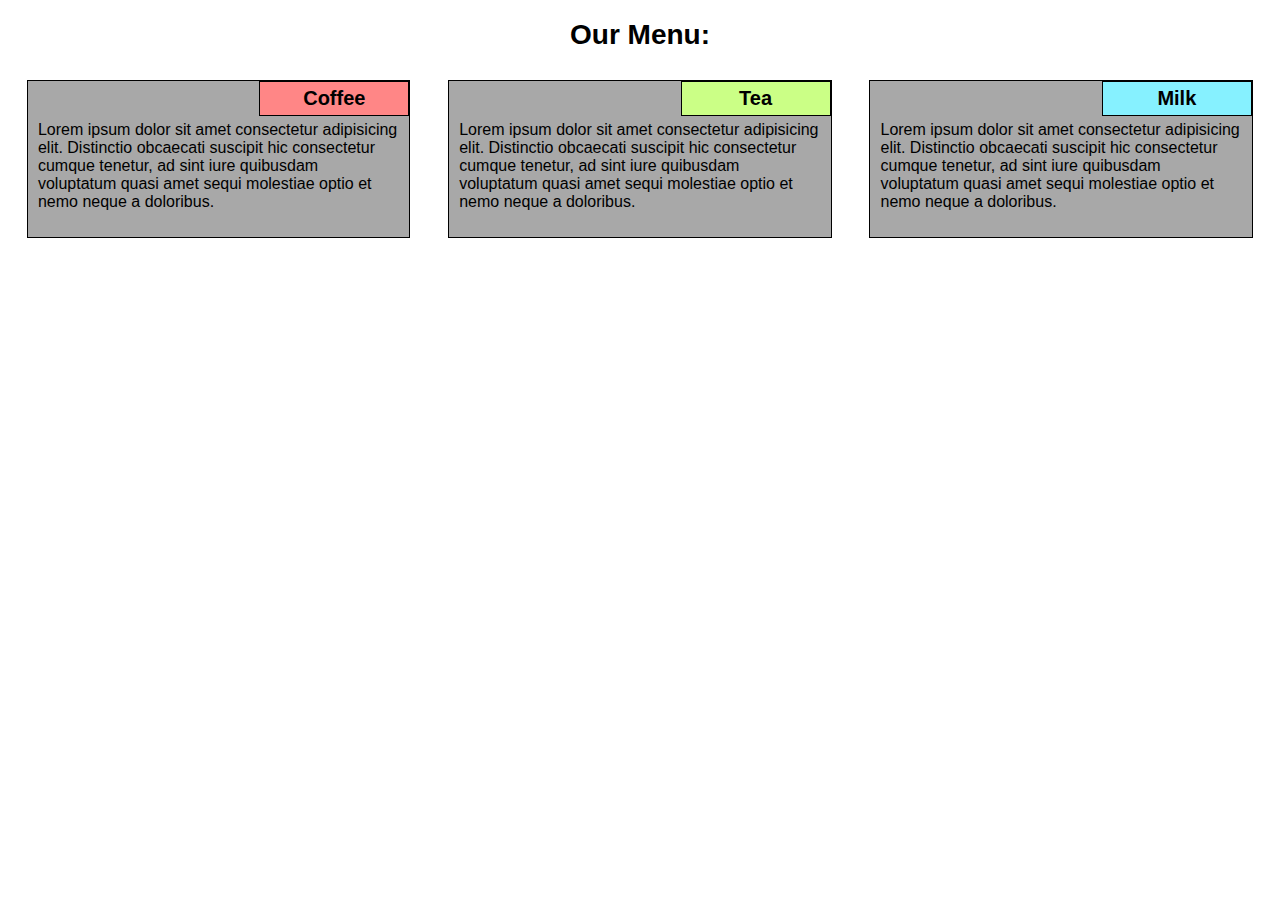
<file: module2_solution/index.html>
<!DOCTYPE html>
<html>
<head>
    <meta charset="UTF-8">
    <meta name="viewport" content="width=device-width, initial-scale=1">
    <link rel="stylesheet" href="css/ss.css">
    <title>Cafe Menu</title>
</head>
<body>
    <h1>
        Our Menu:
    </h1>
    <div>
        <section class="sm-12 md-6 lg-4">
            <h3 id="item1">Coffee</h3>
            <p>
                Lorem ipsum dolor sit amet consectetur adipisicing elit. Distinctio obcaecati suscipit hic consectetur cumque tenetur, ad sint iure quibusdam voluptatum quasi amet sequi molestiae optio et nemo neque a doloribus.
            </p>
        </section>
        <section class="sm-12 md-6 lg-4">
            <h3 id="item2">Tea</h3>
            <p>
                Lorem ipsum dolor sit amet consectetur adipisicing elit. Distinctio obcaecati suscipit hic consectetur cumque tenetur, ad sint iure quibusdam voluptatum quasi amet sequi molestiae optio et nemo neque a doloribus.
            </p>
        </section>
        <section class="sm-12 md-12 lg-4">
            <h3 id="item3">Milk</h3>
            <p>
                Lorem ipsum dolor sit amet consectetur adipisicing elit. Distinctio obcaecati suscipit hic consectetur cumque tenetur, ad sint iure quibusdam voluptatum quasi amet sequi molestiae optio et nemo neque a doloribus.
            </p>
        </section>
    </div>
</body>
</html>
</file>
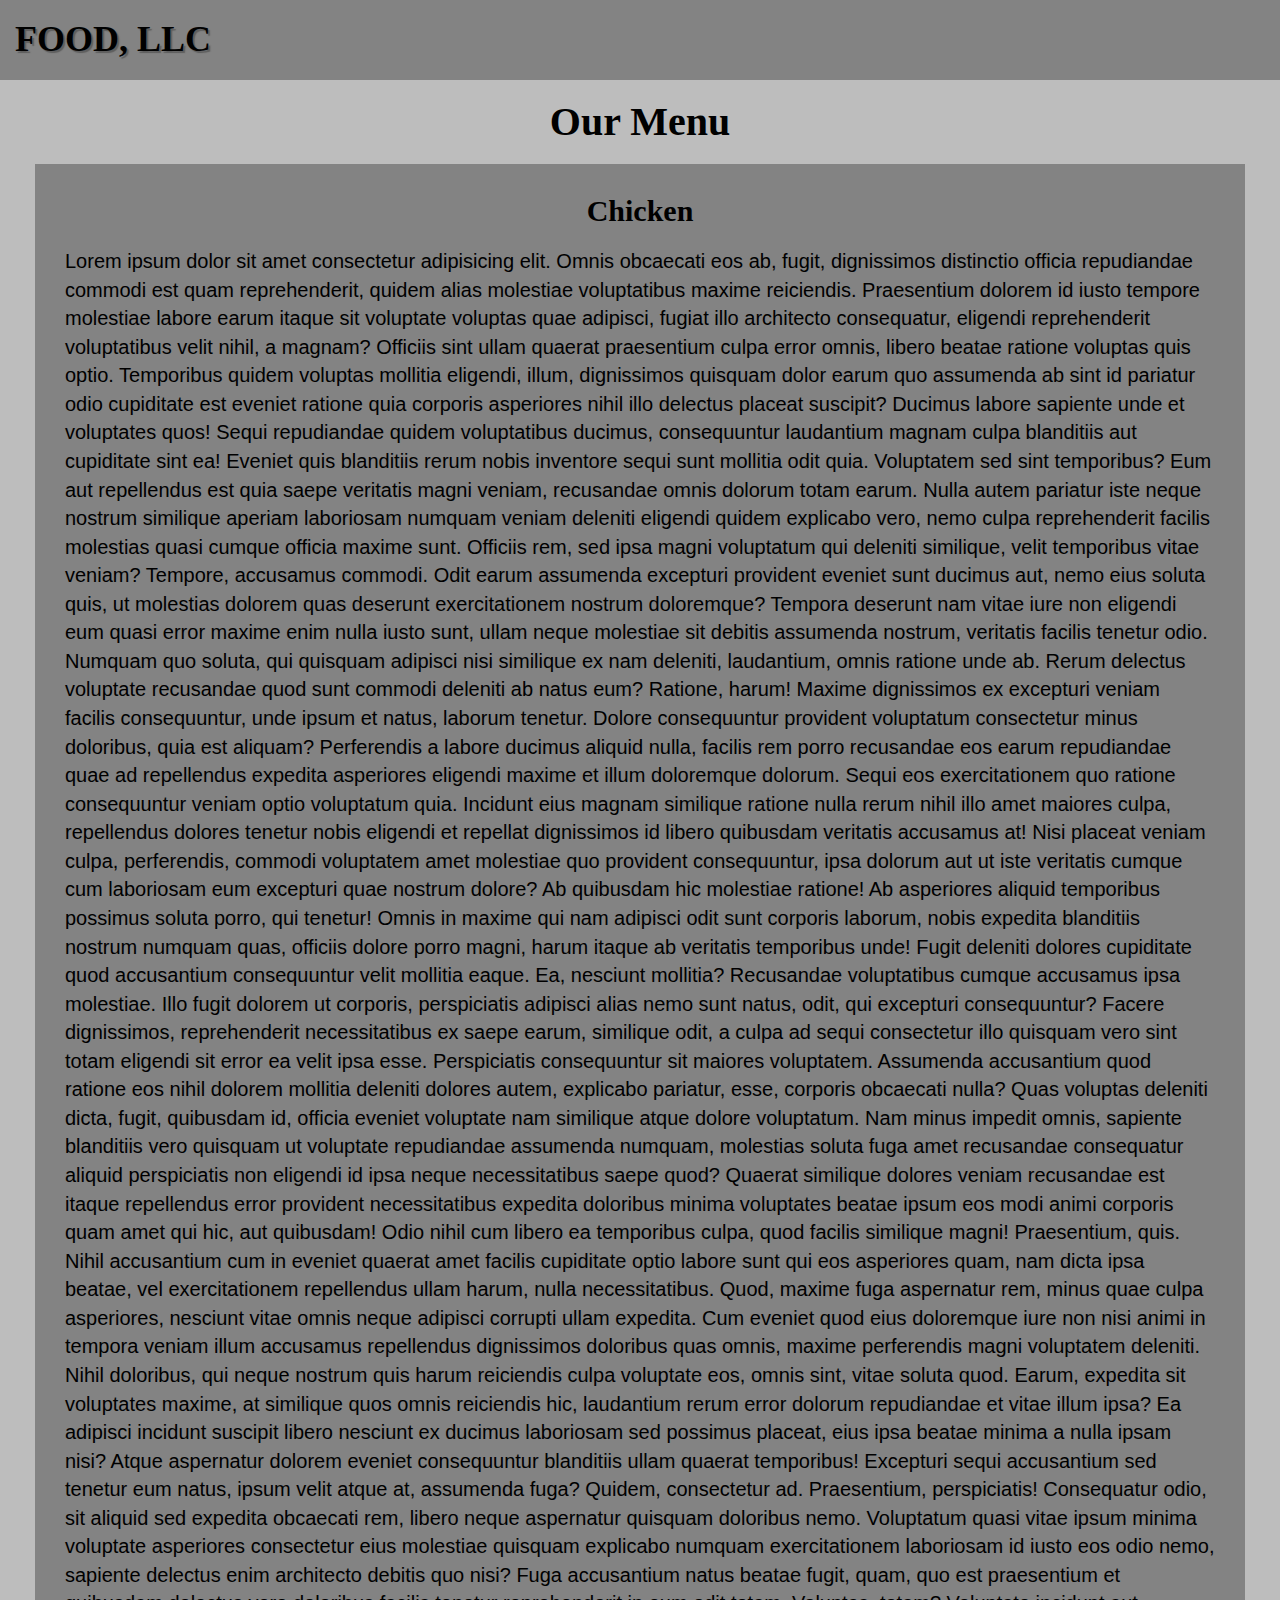
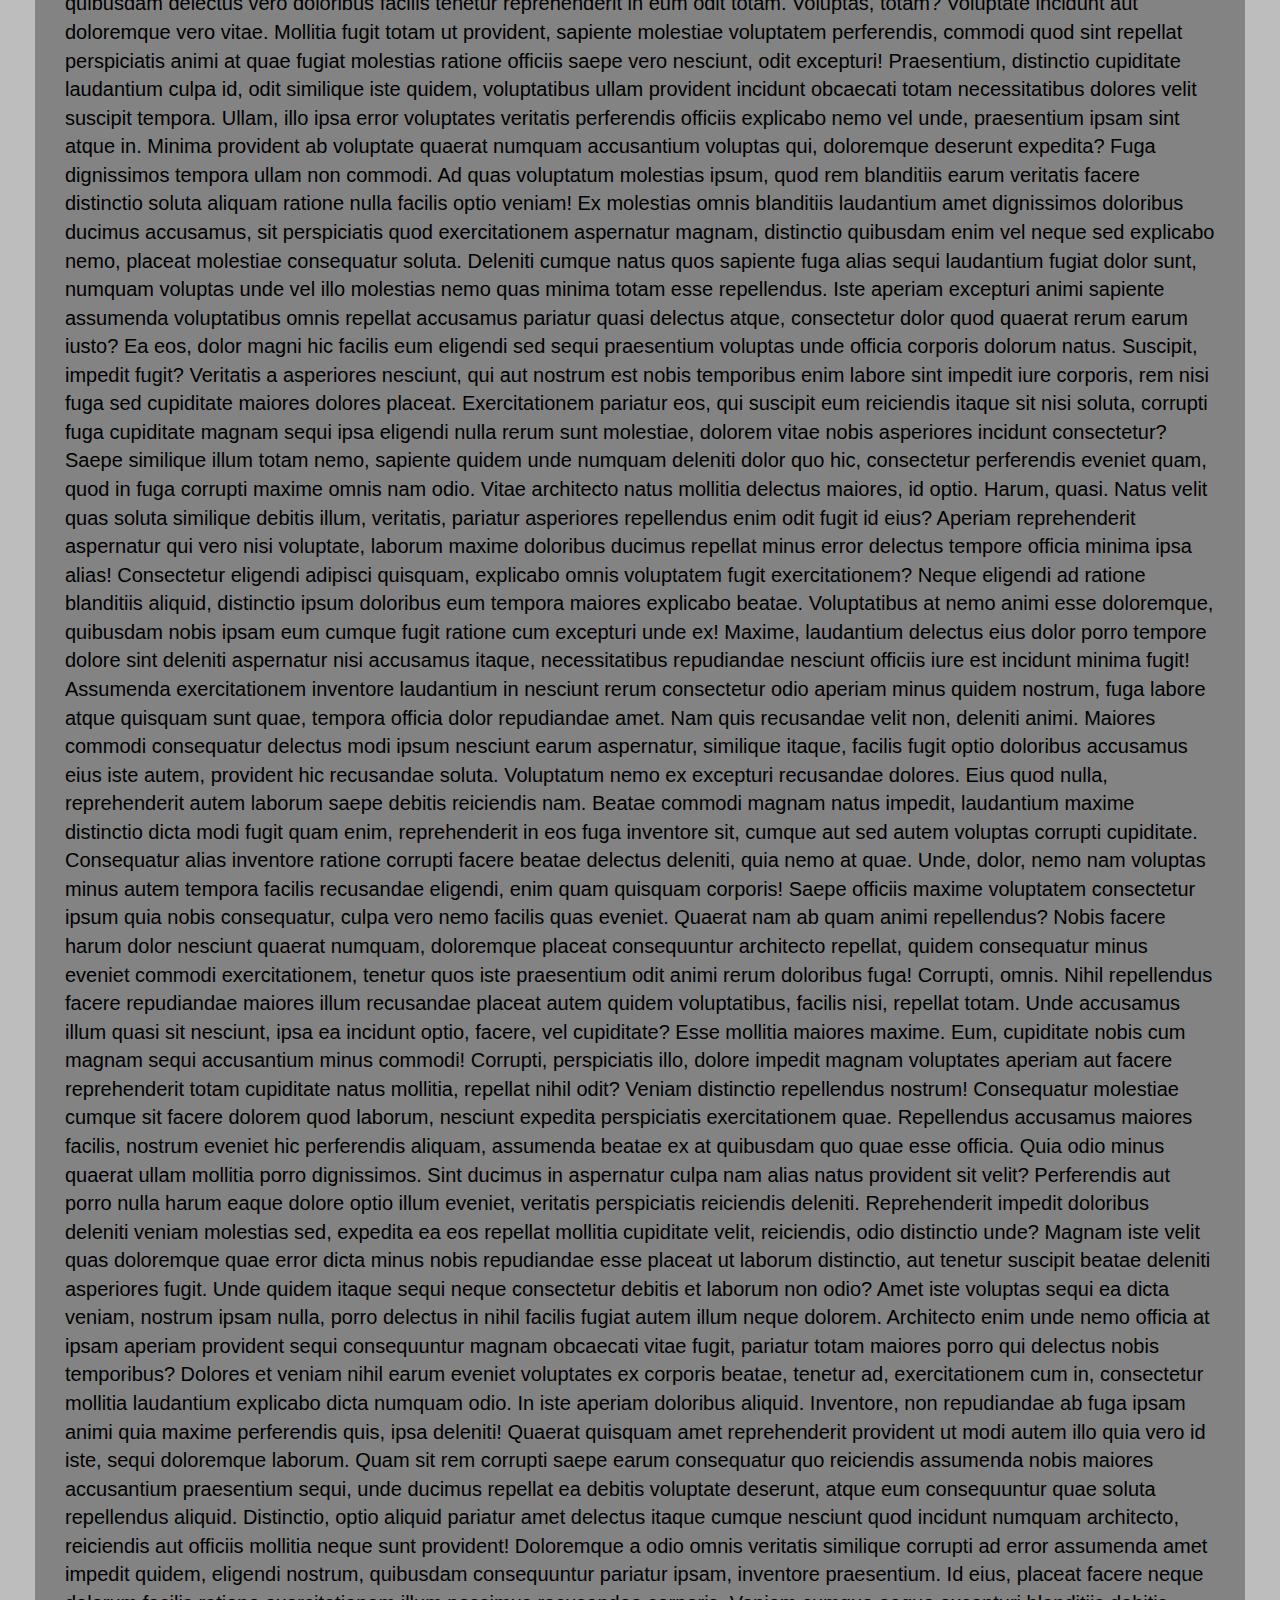
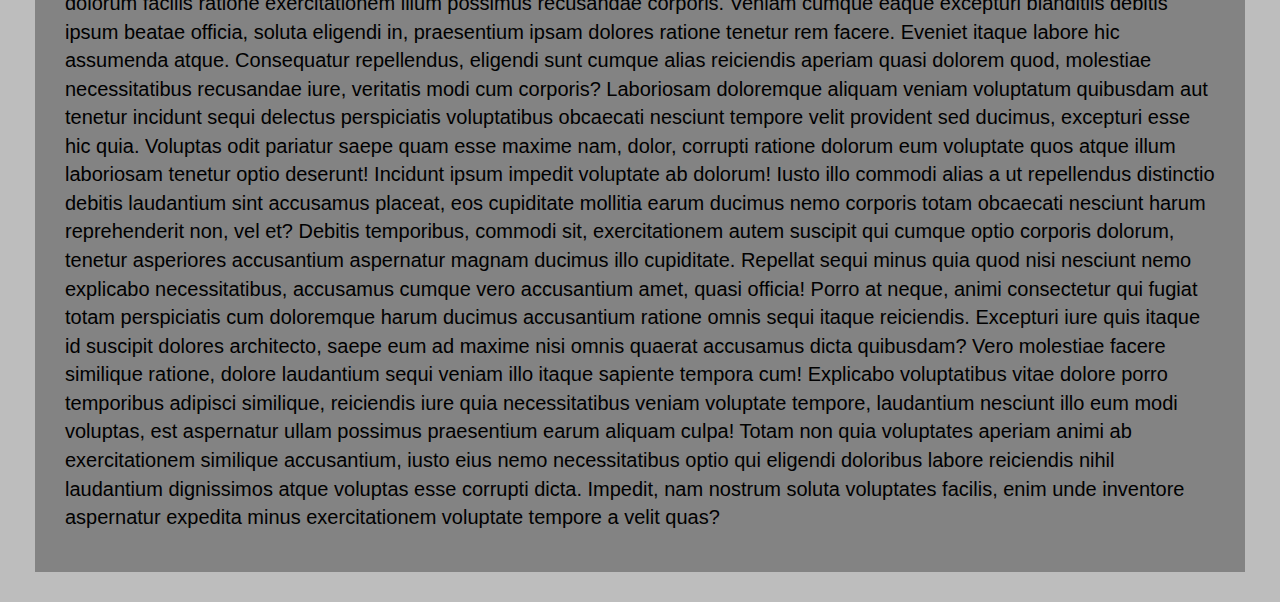
<file: module3_solution/index.html>
<!doctype html>
<html lang="en">
  <head>
    <meta charset="utf-8">
    <meta name="viewport" content="width=device-width, initial-scale=1">
    <title>Module 3 Solution</title>
    <link rel="stylesheet" href="css/bootstrap.min.css">
    <link rel="stylesheet" href="css/styles.css">
  </head>
<body>
  <header>
    <nav id="header-nav" class="autohide navbar navbar-default navbar-fixed-top">
      <div class="container-fluid">
        <div class="navbar-header">

          <div class="navbar-brand">
            <a href="index.html"><h1>Food, LLC</h1></a>
          </div>

          <button type="button" class="navbar-toggle collapsed" data-toggle="collapse" data-target="#collapsable-nav" aria-expanded="false">
            <span class="sr-only">Toggle navigation</span>
            <span class="icon-bar"></span>
            <span class="icon-bar"></span>
            <span class="icon-bar"></span>
          </button>
        </div>
        
        <div id="collapsable-nav" class="collapse navbar-collapse">
           <ul id="nav-list" class="nav navbar-nav navbar-right">
            <li>
              <p class="visible-xs text-center">Chicken</p>
            </li>
            <li>
              <p class="visible-xs text-center">Beef</p>
            </li>
            <li>
              <p class="visible-xs text-center">Sushi</p>
            </li>
          </ul>
        </div>

      </div>
    </nav>
  </header>

  <div id="main-content" class="container-fluid">

    <h1 class="text-center">Our Menu</h1>

    <div class="row">
      <div id="tile" class="col-xs-12">

        <h3 class="text-center">
          Chicken
        </h3>

        <p>Lorem ipsum dolor sit amet consectetur adipisicing elit. Omnis obcaecati eos ab, fugit, dignissimos distinctio officia repudiandae commodi est quam reprehenderit, quidem alias molestiae voluptatibus maxime reiciendis. Praesentium dolorem id iusto tempore molestiae labore earum itaque sit voluptate voluptas quae adipisci, fugiat illo architecto consequatur, eligendi reprehenderit voluptatibus velit nihil, a magnam? Officiis sint ullam quaerat praesentium culpa error omnis, libero beatae ratione voluptas quis optio. Temporibus quidem voluptas mollitia eligendi, illum, dignissimos quisquam dolor earum quo assumenda ab sint id pariatur odio cupiditate est eveniet ratione quia corporis asperiores nihil illo delectus placeat suscipit? Ducimus labore sapiente unde et voluptates quos! Sequi repudiandae quidem voluptatibus ducimus, consequuntur laudantium magnam culpa blanditiis aut cupiditate sint ea! Eveniet quis blanditiis rerum nobis inventore sequi sunt mollitia odit quia. Voluptatem sed sint temporibus? Eum aut repellendus est quia saepe veritatis magni veniam, recusandae omnis dolorum totam earum. Nulla autem pariatur iste neque nostrum similique aperiam laboriosam numquam veniam deleniti eligendi quidem explicabo vero, nemo culpa reprehenderit facilis molestias quasi cumque officia maxime sunt. Officiis rem, sed ipsa magni voluptatum qui deleniti similique, velit temporibus vitae veniam? Tempore, accusamus commodi. Odit earum assumenda excepturi provident eveniet sunt ducimus aut, nemo eius soluta quis, ut molestias dolorem quas deserunt exercitationem nostrum doloremque? Tempora deserunt nam vitae iure non eligendi eum quasi error maxime enim nulla iusto sunt, ullam neque molestiae sit debitis assumenda nostrum, veritatis facilis tenetur odio. Numquam quo soluta, qui quisquam adipisci nisi similique ex nam deleniti, laudantium, omnis ratione unde ab. Rerum delectus voluptate recusandae quod sunt commodi deleniti ab natus eum? Ratione, harum! Maxime dignissimos ex excepturi veniam facilis consequuntur, unde ipsum et natus, laborum tenetur. Dolore consequuntur provident voluptatum consectetur minus doloribus, quia est aliquam? Perferendis a labore ducimus aliquid nulla, facilis rem porro recusandae eos earum repudiandae quae ad repellendus expedita asperiores eligendi maxime et illum doloremque dolorum. Sequi eos exercitationem quo ratione consequuntur veniam optio voluptatum quia. Incidunt eius magnam similique ratione nulla rerum nihil illo amet maiores culpa, repellendus dolores tenetur nobis eligendi et repellat dignissimos id libero quibusdam veritatis accusamus at! Nisi placeat veniam culpa, perferendis, commodi voluptatem amet molestiae quo provident consequuntur, ipsa dolorum aut ut iste veritatis cumque cum laboriosam eum excepturi quae nostrum dolore? Ab quibusdam hic molestiae ratione! Ab asperiores aliquid temporibus possimus soluta porro, qui tenetur! Omnis in maxime qui nam adipisci odit sunt corporis laborum, nobis expedita blanditiis nostrum numquam quas, officiis dolore porro magni, harum itaque ab veritatis temporibus unde! Fugit deleniti dolores cupiditate quod accusantium consequuntur velit mollitia eaque. Ea, nesciunt mollitia? Recusandae voluptatibus cumque accusamus ipsa molestiae. Illo fugit dolorem ut corporis, perspiciatis adipisci alias nemo sunt natus, odit, qui excepturi consequuntur? Facere dignissimos, reprehenderit necessitatibus ex saepe earum, similique odit, a culpa ad sequi consectetur illo quisquam vero sint totam eligendi sit error ea velit ipsa esse. Perspiciatis consequuntur sit maiores voluptatem. Assumenda accusantium quod ratione eos nihil dolorem mollitia deleniti dolores autem, explicabo pariatur, esse, corporis obcaecati nulla? Quas voluptas deleniti dicta, fugit, quibusdam id, officia eveniet voluptate nam similique atque dolore voluptatum. Nam minus impedit omnis, sapiente blanditiis vero quisquam ut voluptate repudiandae assumenda numquam, molestias soluta fuga amet recusandae consequatur aliquid perspiciatis non eligendi id ipsa neque necessitatibus saepe quod? Quaerat similique dolores veniam recusandae est itaque repellendus error provident necessitatibus expedita doloribus minima voluptates beatae ipsum eos modi animi corporis quam amet qui hic, aut quibusdam! Odio nihil cum libero ea temporibus culpa, quod facilis similique magni! Praesentium, quis. Nihil accusantium cum in eveniet quaerat amet facilis cupiditate optio labore sunt qui eos asperiores quam, nam dicta ipsa beatae, vel exercitationem repellendus ullam harum, nulla necessitatibus. Quod, maxime fuga aspernatur rem, minus quae culpa asperiores, nesciunt vitae omnis neque adipisci corrupti ullam expedita. Cum eveniet quod eius doloremque iure non nisi animi in tempora veniam illum accusamus repellendus dignissimos doloribus quas omnis, maxime perferendis magni voluptatem deleniti. Nihil doloribus, qui neque nostrum quis harum reiciendis culpa voluptate eos, omnis sint, vitae soluta quod. Earum, expedita sit voluptates maxime, at similique quos omnis reiciendis hic, laudantium rerum error dolorum repudiandae et vitae illum ipsa? Ea adipisci incidunt suscipit libero nesciunt ex ducimus laboriosam sed possimus placeat, eius ipsa beatae minima a nulla ipsam nisi? Atque aspernatur dolorem eveniet consequuntur blanditiis ullam quaerat temporibus! Excepturi sequi accusantium sed tenetur eum natus, ipsum velit atque at, assumenda fuga? Quidem, consectetur ad. Praesentium, perspiciatis! Consequatur odio, sit aliquid sed expedita obcaecati rem, libero neque aspernatur quisquam doloribus nemo. Voluptatum quasi vitae ipsum minima voluptate asperiores consectetur eius molestiae quisquam explicabo numquam exercitationem laboriosam id iusto eos odio nemo, sapiente delectus enim architecto debitis quo nisi? Fuga accusantium natus beatae fugit, quam, quo est praesentium et quibusdam delectus vero doloribus facilis tenetur reprehenderit in eum odit totam. Voluptas, totam? Voluptate incidunt aut doloremque vero vitae. Mollitia fugit totam ut provident, sapiente molestiae voluptatem perferendis, commodi quod sint repellat perspiciatis animi at quae fugiat molestias ratione officiis saepe vero nesciunt, odit excepturi! Praesentium, distinctio cupiditate laudantium culpa id, odit similique iste quidem, voluptatibus ullam provident incidunt obcaecati totam necessitatibus dolores velit suscipit tempora. Ullam, illo ipsa error voluptates veritatis perferendis officiis explicabo nemo vel unde, praesentium ipsam sint atque in. Minima provident ab voluptate quaerat numquam accusantium voluptas qui, doloremque deserunt expedita? Fuga dignissimos tempora ullam non commodi. Ad quas voluptatum molestias ipsum, quod rem blanditiis earum veritatis facere distinctio soluta aliquam ratione nulla facilis optio veniam! Ex molestias omnis blanditiis laudantium amet dignissimos doloribus ducimus accusamus, sit perspiciatis quod exercitationem aspernatur magnam, distinctio quibusdam enim vel neque sed explicabo nemo, placeat molestiae consequatur soluta. Deleniti cumque natus quos sapiente fuga alias sequi laudantium fugiat dolor sunt, numquam voluptas unde vel illo molestias nemo quas minima totam esse repellendus. Iste aperiam excepturi animi sapiente assumenda voluptatibus omnis repellat accusamus pariatur quasi delectus atque, consectetur dolor quod quaerat rerum earum iusto? Ea eos, dolor magni hic facilis eum eligendi sed sequi praesentium voluptas unde officia corporis dolorum natus. Suscipit, impedit fugit? Veritatis a asperiores nesciunt, qui aut nostrum est nobis temporibus enim labore sint impedit iure corporis, rem nisi fuga sed cupiditate maiores dolores placeat. Exercitationem pariatur eos, qui suscipit eum reiciendis itaque sit nisi soluta, corrupti fuga cupiditate magnam sequi ipsa eligendi nulla rerum sunt molestiae, dolorem vitae nobis asperiores incidunt consectetur? Saepe similique illum totam nemo, sapiente quidem unde numquam deleniti dolor quo hic, consectetur perferendis eveniet quam, quod in fuga corrupti maxime omnis nam odio. Vitae architecto natus mollitia delectus maiores, id optio. Harum, quasi. Natus velit quas soluta similique debitis illum, veritatis, pariatur asperiores repellendus enim odit fugit id eius? Aperiam reprehenderit aspernatur qui vero nisi voluptate, laborum maxime doloribus ducimus repellat minus error delectus tempore officia minima ipsa alias! Consectetur eligendi adipisci quisquam, explicabo omnis voluptatem fugit exercitationem? Neque eligendi ad ratione blanditiis aliquid, distinctio ipsum doloribus eum tempora maiores explicabo beatae. Voluptatibus at nemo animi esse doloremque, quibusdam nobis ipsam eum cumque fugit ratione cum excepturi unde ex! Maxime, laudantium delectus eius dolor porro tempore dolore sint deleniti aspernatur nisi accusamus itaque, necessitatibus repudiandae nesciunt officiis iure est incidunt minima fugit! Assumenda exercitationem inventore laudantium in nesciunt rerum consectetur odio aperiam minus quidem nostrum, fuga labore atque quisquam sunt quae, tempora officia dolor repudiandae amet. Nam quis recusandae velit non, deleniti animi. Maiores commodi consequatur delectus modi ipsum nesciunt earum aspernatur, similique itaque, facilis fugit optio doloribus accusamus eius iste autem, provident hic recusandae soluta. Voluptatum nemo ex excepturi recusandae dolores. Eius quod nulla, reprehenderit autem laborum saepe debitis reiciendis nam. Beatae commodi magnam natus impedit, laudantium maxime distinctio dicta modi fugit quam enim, reprehenderit in eos fuga inventore sit, cumque aut sed autem voluptas corrupti cupiditate. Consequatur alias inventore ratione corrupti facere beatae delectus deleniti, quia nemo at quae. Unde, dolor, nemo nam voluptas minus autem tempora facilis recusandae eligendi, enim quam quisquam corporis! Saepe officiis maxime voluptatem consectetur ipsum quia nobis consequatur, culpa vero nemo facilis quas eveniet. Quaerat nam ab quam animi repellendus? Nobis facere harum dolor nesciunt quaerat numquam, doloremque placeat consequuntur architecto repellat, quidem consequatur minus eveniet commodi exercitationem, tenetur quos iste praesentium odit animi rerum doloribus fuga! Corrupti, omnis. Nihil repellendus facere repudiandae maiores illum recusandae placeat autem quidem voluptatibus, facilis nisi, repellat totam. Unde accusamus illum quasi sit nesciunt, ipsa ea incidunt optio, facere, vel cupiditate? Esse mollitia maiores maxime. Eum, cupiditate nobis cum magnam sequi accusantium minus commodi! Corrupti, perspiciatis illo, dolore impedit magnam voluptates aperiam aut facere reprehenderit totam cupiditate natus mollitia, repellat nihil odit? Veniam distinctio repellendus nostrum! Consequatur molestiae cumque sit facere dolorem quod laborum, nesciunt expedita perspiciatis exercitationem quae. Repellendus accusamus maiores facilis, nostrum eveniet hic perferendis aliquam, assumenda beatae ex at quibusdam quo quae esse officia. Quia odio minus quaerat ullam mollitia porro dignissimos. Sint ducimus in aspernatur culpa nam alias natus provident sit velit? Perferendis aut porro nulla harum eaque dolore optio illum eveniet, veritatis perspiciatis reiciendis deleniti. Reprehenderit impedit doloribus deleniti veniam molestias sed, expedita ea eos repellat mollitia cupiditate velit, reiciendis, odio distinctio unde? Magnam iste velit quas doloremque quae error dicta minus nobis repudiandae esse placeat ut laborum distinctio, aut tenetur suscipit beatae deleniti asperiores fugit. Unde quidem itaque sequi neque consectetur debitis et laborum non odio? Amet iste voluptas sequi ea dicta veniam, nostrum ipsam nulla, porro delectus in nihil facilis fugiat autem illum neque dolorem. Architecto enim unde nemo officia at ipsam aperiam provident sequi consequuntur magnam obcaecati vitae fugit, pariatur totam maiores porro qui delectus nobis temporibus? Dolores et veniam nihil earum eveniet voluptates ex corporis beatae, tenetur ad, exercitationem cum in, consectetur mollitia laudantium explicabo dicta numquam odio. In iste aperiam doloribus aliquid. Inventore, non repudiandae ab fuga ipsam animi quia maxime perferendis quis, ipsa deleniti! Quaerat quisquam amet reprehenderit provident ut modi autem illo quia vero id iste, sequi doloremque laborum. Quam sit rem corrupti saepe earum consequatur quo reiciendis assumenda nobis maiores accusantium praesentium sequi, unde ducimus repellat ea debitis voluptate deserunt, atque eum consequuntur quae soluta repellendus aliquid. Distinctio, optio aliquid pariatur amet delectus itaque cumque nesciunt quod incidunt numquam architecto, reiciendis aut officiis mollitia neque sunt provident! Doloremque a odio omnis veritatis similique corrupti ad error assumenda amet impedit quidem, eligendi nostrum, quibusdam consequuntur pariatur ipsam, inventore praesentium. Id eius, placeat facere neque dolorum facilis ratione exercitationem illum possimus recusandae corporis. Veniam cumque eaque excepturi blanditiis debitis ipsum beatae officia, soluta eligendi in, praesentium ipsam dolores ratione tenetur rem facere. Eveniet itaque labore hic assumenda atque. Consequatur repellendus, eligendi sunt cumque alias reiciendis aperiam quasi dolorem quod, molestiae necessitatibus recusandae iure, veritatis modi cum corporis? Laboriosam doloremque aliquam veniam voluptatum quibusdam aut tenetur incidunt sequi delectus perspiciatis voluptatibus obcaecati nesciunt tempore velit provident sed ducimus, excepturi esse hic quia. Voluptas odit pariatur saepe quam esse maxime nam, dolor, corrupti ratione dolorum eum voluptate quos atque illum laboriosam tenetur optio deserunt! Incidunt ipsum impedit voluptate ab dolorum! Iusto illo commodi alias a ut repellendus distinctio debitis laudantium sint accusamus placeat, eos cupiditate mollitia earum ducimus nemo corporis totam obcaecati nesciunt harum reprehenderit non, vel et? Debitis temporibus, commodi sit, exercitationem autem suscipit qui cumque optio corporis dolorum, tenetur asperiores accusantium aspernatur magnam ducimus illo cupiditate. Repellat sequi minus quia quod nisi nesciunt nemo explicabo necessitatibus, accusamus cumque vero accusantium amet, quasi officia! Porro at neque, animi consectetur qui fugiat totam perspiciatis cum doloremque harum ducimus accusantium ratione omnis sequi itaque reiciendis. Excepturi iure quis itaque id suscipit dolores architecto, saepe eum ad maxime nisi omnis quaerat accusamus dicta quibusdam? Vero molestiae facere similique ratione, dolore laudantium sequi veniam illo itaque sapiente tempora cum! Explicabo voluptatibus vitae dolore porro temporibus adipisci similique, reiciendis iure quia necessitatibus veniam voluptate tempore, laudantium nesciunt illo eum modi voluptas, est aspernatur ullam possimus praesentium earum aliquam culpa! Totam non quia voluptates aperiam animi ab exercitationem similique accusantium, iusto eius nemo necessitatibus optio qui eligendi doloribus labore reiciendis nihil laudantium dignissimos atque voluptas esse corrupti dicta. Impedit, nam nostrum soluta voluptates facilis, enim unde inventore aspernatur expedita minus exercitationem voluptate tempore a velit quas?</p>
      </div>
    </div>

  </div>

  <script src="js/jquery-2.1.4.min.js"></script>
  <script src="js/bootstrap.min.js"></script>
  <script src="js/script.js"></script>
</body>
</html>
</file>
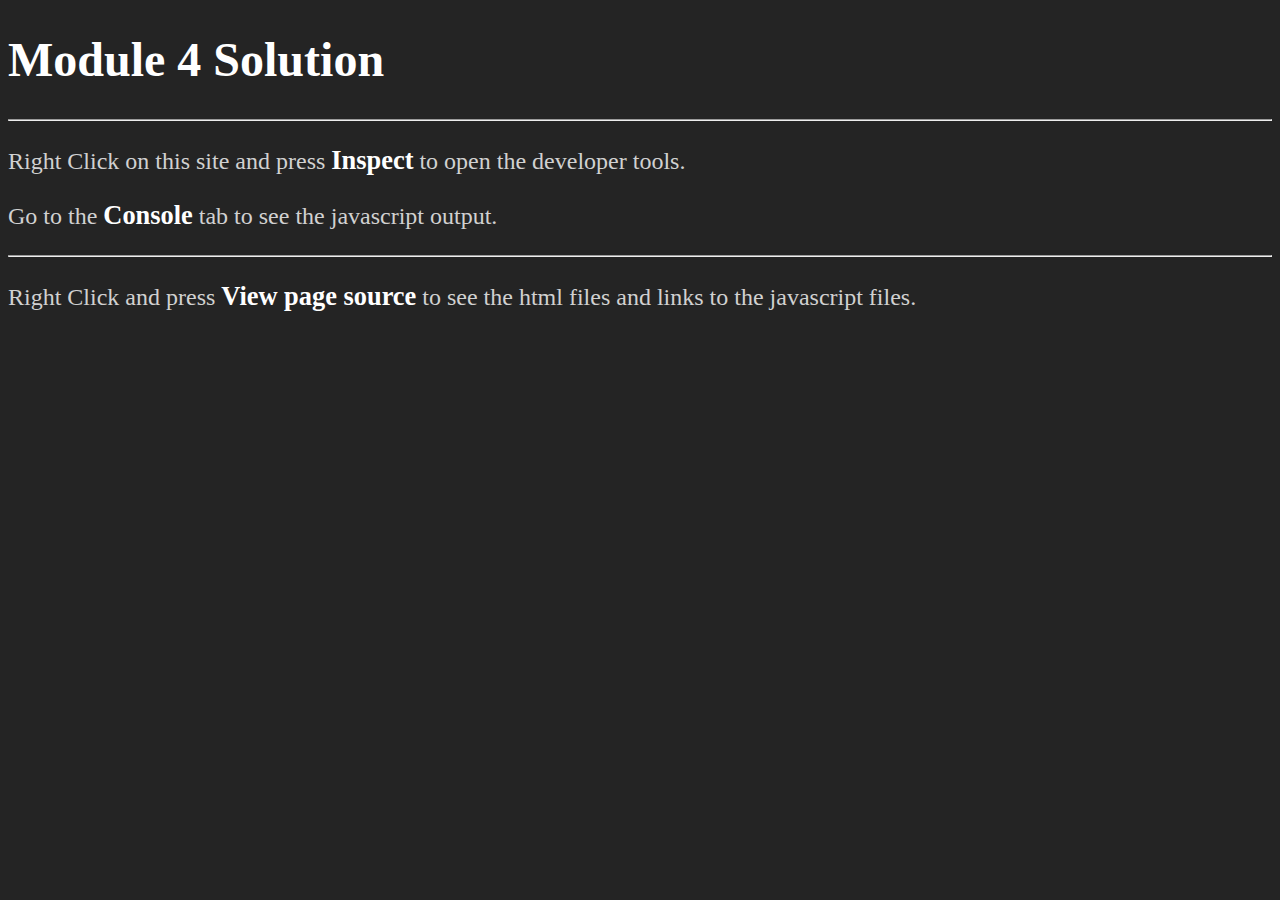
<file: module4_solution/index.html>
<!DOCTYPE html>
<html>
<head>
  <meta charset="utf-8">
  <title>Module 4 Solution</title>
  <style>
    body {
      color: rgb(209, 209, 209);
      font-size: 1.5em;
      background-color: rgb(36, 36, 36);
    }
    strong {
      color: white;
      font-size: 1.1em;
    }
    h1 {
      color: white;
    }
  </style>
  <script>
    var names = []; // DO NOT REMOVE
  </script>
  <script src="SpeakHello.js"></script>
  <script src="SpeakGoodBye.js"></script>
  <script src="script.js"></script>
</head>
<body>
  <h1>Module 4 Solution</h1>
  <hr>
  <p>Right Click on this site and press <strong>Inspect</strong> to open the developer tools.</p>
  <p>Go to the <strong>Console</strong> tab to see the javascript output.</p>
  <hr>
  <p>Right Click and press <strong>View page source</strong> to see the html files and links to the javascript files.</p>
</body>
</html>
</file>
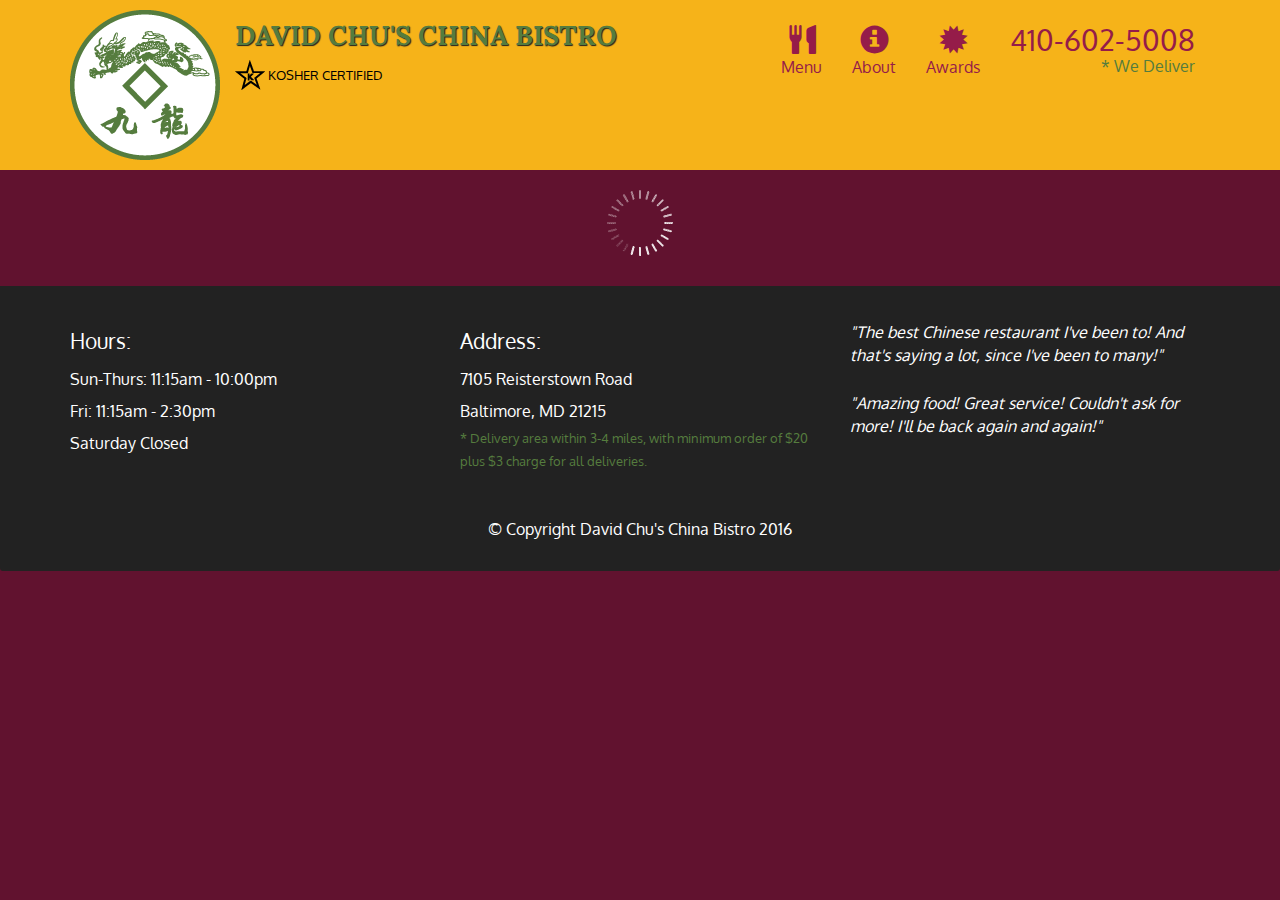
<file: module5_solution/index.html>
<!doctype html>
<html lang="en">
  <head>
    <meta charset="utf-8">
    <meta http-equiv="X-UA-Compatible" content="IE=edge">
    <meta name="viewport" content="width=device-width, initial-scale=1">
    <title>David Chu's China Bistro</title>
    <link rel="stylesheet" href="css/bootstrap.min.css">
    <link rel="stylesheet" href="css/styles.css">
    <link href='https://fonts.googleapis.com/css?family=Oxygen:400,300,700' rel='stylesheet' type='text/css'>
    <link href='https://fonts.googleapis.com/css?family=Lora' rel='stylesheet' type='text/css'>
  </head>
<body>
  <header>
    <nav id="header-nav" class="navbar navbar-default">
      <div class="container">
        <div class="navbar-header">
          <a href="index.html" class="pull-left visible-md visible-lg">
            <div id="logo-img" alt="Logo image"></div>
          </a>

          <div class="navbar-brand">
            <a href="index.html"><h1>David Chu's China Bistro</h1></a>
            <p>
              <img src="images/star-k-logo.png" alt="Kosher certification">
              <span>Kosher Certified</span>
            </p>
          </div>

          <button id="navbarToggle" type="button" class="navbar-toggle collapsed" data-toggle="collapse" data-target="#collapsable-nav" aria-expanded="false">
            <span class="sr-only">Toggle navigation</span>
            <span class="icon-bar"></span>
            <span class="icon-bar"></span>
            <span class="icon-bar"></span>
          </button>
        </div>
        
        <div id="collapsable-nav" class="collapse navbar-collapse">
           <ul id="nav-list" class="nav navbar-nav navbar-right">
            <li id="navHomeButton" class="visible-xs active">
              <a href="index.html">
                <span class="glyphicon glyphicon-home"></span> Home</a>
            </li>
            <li id="navMenuButton">
              <a href="#" onclick="$dc.loadMenuCategories();">
                <span class="glyphicon glyphicon-cutlery"></span><br class="hidden-xs"> Menu</a>
            </li>
            <li>
              <a href="#">
                <span class="glyphicon glyphicon-info-sign"></span><br class="hidden-xs"> About</a>
            </li>
            <li>
              <a href="#">
                <span class="glyphicon glyphicon-certificate"></span><br class="hidden-xs"> Awards</a>
            </li>
            <li id="phone" class="hidden-xs">
              <a href="tel:410-602-5008">
                <span>410-602-5008</span></a><div>* We Deliver</div>
            </li>
          </ul><!-- #nav-list -->
        </div><!-- .collapse .navbar-collapse -->
      </div><!-- .container -->
    </nav><!-- #header-nav -->
  </header>

  <div id="call-btn" class="visible-xs">
    <a class="btn" href="tel:410-602-5008">
    <span class="glyphicon glyphicon-earphone"></span>
    410-602-5008
    </a>
  </div>
  <div id="xs-deliver" class="text-center visible-xs">* We Deliver</div>

  <div id="main-content" class="container"></div>

  <footer class="panel-footer">
    <div class="container">
      <div class="row">
        <section id="hours" class="col-sm-4">
          <span>Hours:</span><br>
          Sun-Thurs: 11:15am - 10:00pm<br>
          Fri: 11:15am - 2:30pm<br>
          Saturday Closed
          <hr class="visible-xs">
        </section>
        <section id="address" class="col-sm-4">
          <span>Address:</span><br>
          7105 Reisterstown Road<br>
          Baltimore, MD 21215
          <p>* Delivery area within 3-4 miles, with minimum order of $20 plus $3 charge for all deliveries.</p>
          <hr class="visible-xs">
        </section>
        <section id="testimonials" class="col-sm-4">
          <p>"The best Chinese restaurant I've been to! And that's saying a lot, since I've been to many!"</p>
          <p>"Amazing food! Great service! Couldn't ask for more! I'll be back again and again!"</p>
        </section>
      </div>
      <div class="text-center">&copy; Copyright David Chu's China Bistro 2016</div>
    </div>
  </footer>

  <!-- jQuery (Bootstrap JS plugins depend on it) -->
  <script src="js/jquery-2.1.4.min.js"></script>
  <script src="js/bootstrap.min.js"></script>
  <script src="js/ajax-utils.js"></script>
  <script src="js/script.js"></script>
</body>
</html>
</file>
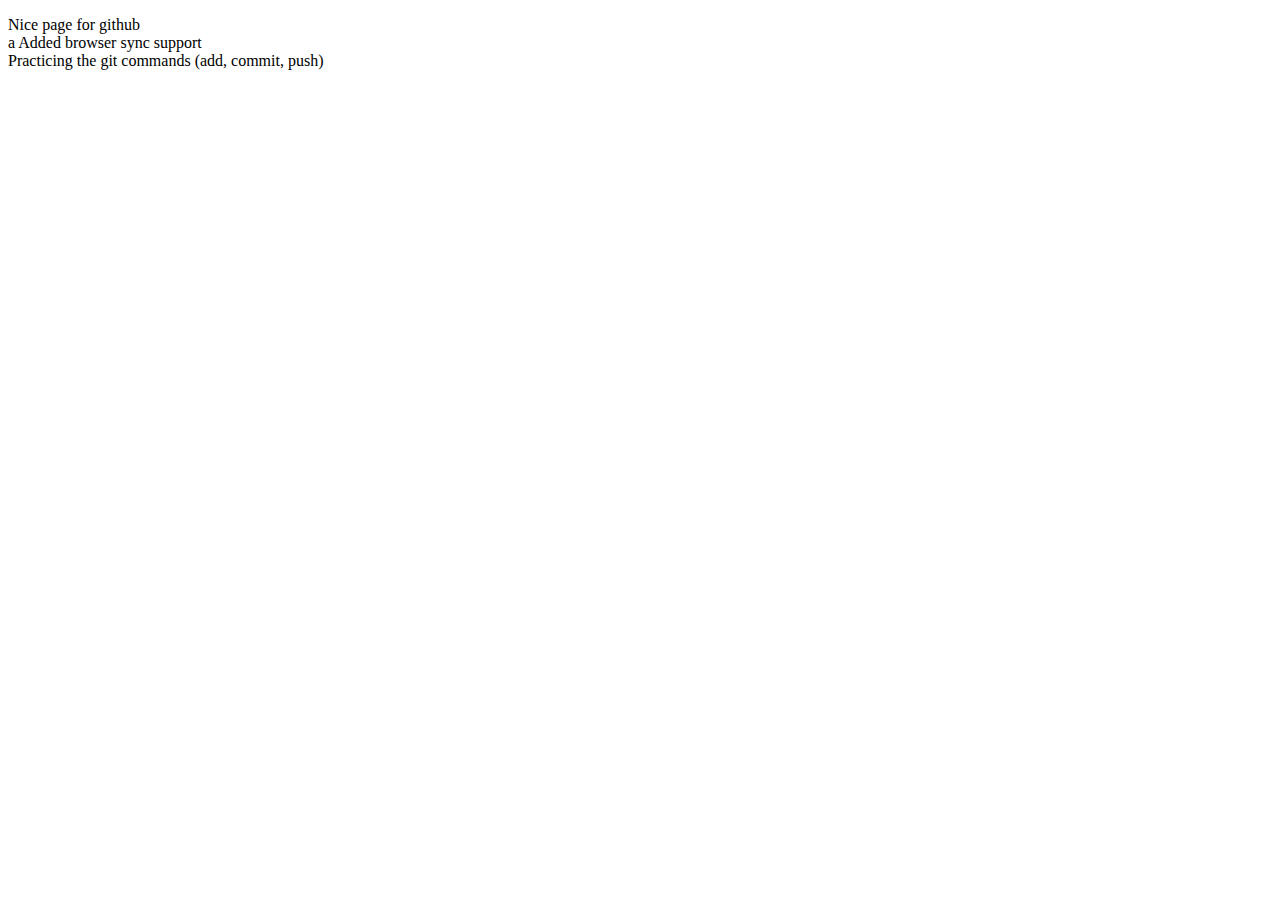
<file: site/index.html>
<!DOCTYPE html>
<html>
<head>
    <title>Coursera0</title>
</head>
<body>
    <p>Nice page for github<br>a
    Added browser sync support<br>
    Practicing the git commands (add, commit, push)</p>
</body>
</html>
</file>
<file: module2_solution/css/ss.css>
* {
    box-sizing: border-box;
    font-family: Arial, Helvetica, sans-serif;
}
h1 {
    text-align: center;
    font-size: 1.75em;
}
h3 {
    float: right;
    text-align: center;
    font-size: 1.25em;
    width: 150px;
    padding: 5px;
    margin: -10px;
    border-style: solid;
    border-color: black;
    border-width: 1px;
}
#item1 {
    background-color: rgb(255, 134, 134);
}
#item2 {
    background-color: rgb(203, 255, 134);
}
#item3 {
    background-color: rgb(134, 241, 255);
}
p {
    clear: both;
    margin-top: 30px;
}
section {
    float: left;
    margin-top: 10px;
    margin-bottom: 10px;
    padding: 10px;
    border-style: solid;
    border-color: black;
    border-width: 1px;
    background-color: rgb(168, 168, 168);
}

@media screen and (max-width: 767px) {
    section.sm-12 {
        width: 97%;
        margin-left: 1.5%;
        margin-right: 1.5%;
    }
}
@media screen and (min-width: 768px) and (max-width: 991px) {
    section.md-6 {
        width: 47%;
        margin-left: 1.5%;
        margin-right: 1.5%;
    }
    section.md-12 {
        width: 97%;
        margin-left: 1.5%;
        margin-right: 1.5%;
    }
}
@media screen and (min-width: 992px) {
    section.lg-4 {
        width: 30.33%;
        margin-left: 1.5%;
        margin-right: 1.5%;
    }
}
</file>
<file: module3_solution/css/styles.css>
body {
  font-size: 20px;
  color: #000000;
  background-color: #bdbdbd;
  font-family: Arial, Helvetica, sans-serif;
}
#header-nav {
  background-color: #838383;
  border-radius: 0;
  border: 0;
  height: 80px;
}
.navbar-brand {
  padding-top: 25px;
}
.navbar-brand h1 {
  font-family: 'Times New Roman', Times, serif;
  color: #000000;
  font-size: 2em;
  text-transform: uppercase;
  font-weight: bold;
  text-shadow: 2px 2px 1px #5e5e5e;
  margin-top: -5px;
  margin-bottom: 0;
}
.navbar-brand a:hover, .navbar-brand a:focus {
  text-decoration: none;
}
#nav-list {
  margin-top: 15px;
  background-color: #686868;
}
#nav-list p {
  color: #000000;
  text-align: center;
  padding: 5px;
  margin: 10px;
  background-color: #a3a3a3;
  font-size: 1.5em;;
}
#nav-list p:hover {
  background: #a2bbba;
  box-shadow: 0px 0px 2px 2px black;
}
.navbar-header button.navbar-toggle, .navbar-header .icon-bar {
  border: 1px solid #192e31;
  box-shadow: 0px 1px 1px black;
}
.navbar-header button.navbar-toggle {
  margin-top: 20px;
}
.scrolled-down{
  transform:translateY(-100%); transition: all 0.3s ease-in-out;
}
.scrolled-up{
  transform:translateY(0); transition: all 0.3s ease-in-out;
}
#main-content {
  padding: 0px 50px 30px;
}
#main-content h1 {
  color: #000000;
  font-family: 'Times New Roman', Times, serif;
  font-weight: bold;
  font-size: 2em;
  margin-bottom: 20px;
}
#main-content h3 {
  color: #000000;
  font-family: 'Times New Roman', Times, serif;
  font-weight: bold;
  font-size: 1.5em;
  margin-bottom: 20px;
  margin-top: 0px;
}
#tile {
  background-color: #838383;
  padding: 30px;
}



@media (min-width: 1200px) {
}

@media (min-width: 992px) and (max-width: 1199px) {
}

@media (min-width: 768px) and (max-width: 991px) {
}

@media (max-width: 767px) {
}
</file>
<file: module5_solution/css/styles.css>
body {
  font-size: 16px;
  color: #fff;
  background-color: #61122f;
  font-family: 'Oxygen', sans-serif;
}

/** HEADER **/
#header-nav {
  background-color: #f6b319;
  border-radius: 0;
  border: 0;
}

#logo-img {
  background: url('../images/restaurant-logo_large.png') no-repeat;
  width: 150px;
  height: 150px;
  margin: 10px 15px 10px 0;
}

.navbar-brand {
  padding-top: 25px;
}
.navbar-brand h1 { /* Restaurant name */
  font-family: 'Lora', serif;
  color: #557c3e;
  font-size: 1.5em;
  text-transform: uppercase;
  font-weight: bold;
  text-shadow: 1px 1px 1px #222;
  margin-top: 0;
  margin-bottom: 0;
  line-height: .75;
}
.navbar-brand a:hover, .navbar-brand a:focus {
  text-decoration: none;
}
.navbar-brand p { /* Kosher cert */
  color: #000;
  text-transform: uppercase;
  font-size: .7em;
  margin-top: 15px;
}
.navbar-brand p span { /* Star-K */
  vertical-align: middle;
}

#nav-list {
  margin-top: 10px;
}
#nav-list a {
  color: #951C49;
  text-align: center;
}
#nav-list a:hover {
  background: #E7E7E7;
}
#nav-list a span {
  font-size: 1.8em;
}

#phone {
  margin-top: 5px;
}
#phone a { /* Phone number */
  text-align: right;
  padding-bottom: 0;
}
#phone div { /* We Deliver */
  color: #557c3e;
  text-align: right;
  padding-right: 15px;
}

.navbar-header button.navbar-toggle, .navbar-header .icon-bar {
  border: 1px solid #61122f;
}
.navbar-header button.navbar-toggle {
  clear: both;
  margin-top: -30px;
}
/* END HEADER */

/* FOOTER */
.panel-footer {
  margin-top: 30px;
  padding-top: 35px;
  padding-bottom: 30px;
  background-color: #222;
  border-top: 0;
}
.panel-footer div.row {
  margin-bottom: 35px;
}
#hours, #address {
  line-height: 2;
}
#hours > span, #address > span {
  font-size: 1.3em;
}
#address p {
  color: #557c3e;
  font-size: .8em;
  line-height: 1.8;
}
#testimonials {
  font-style: italic;
}
#testimonials p:nth-child(2) {
  margin-top: 25px;
}
/* END FOOTER */



/* HOME PAGE */
.container .jumbotron {
  box-shadow: 0 0 50px #3F0C1F;
  border: 2px solid #3F0C1F;
}

#menu-tile, #specials-tile, #map-tile {
  height: 250px;
  width: 100%;
  margin-bottom: 15px;
  position: relative;
  border: 2px solid #3F0C1F;
  overflow: hidden;
}
#menu-tile:hover, #specials-tile:hover, #map-tile:hover {
  box-shadow: 0 1px 5px 1px #cccccc;
}
#menu-tile {
  background: url('../images/menu-tile.jpg') no-repeat;
  background-position: center;
}
#specials-tile {
  background: url('../images/specials-tile.jpg') no-repeat;
  background-position: center;
}
#menu-tile span, #specials-tile span, #map-tile span {
  position: absolute;
  bottom: 0;
  right: 0;
  width: 100%;
  text-align: center;
  font-size: 1.6em;
  text-transform: uppercase;
  background-color: #000;
  color: #fff;
  opacity: .8;
}
/* END HOME PAGE */

/* MENU CATEGORIES PAGE */
.category-tile { 
  position: relative;
  border: 2px solid #3F0C1F;
  overflow: hidden;
  width: 200px;
  height: 200px;
  margin: 0 auto 15px;
}
.category-tile span {
  position: absolute;
  bottom: 0;
  right: 0;
  width: 100%;
  text-align: center;
  font-size: 1.2em;
  text-transform: uppercase;
  background-color: #000;
  color: #fff;
  opacity: .8;
}
.category-tile:hover {
  box-shadow: 0 1px 5px 1px #cccccc;
}

#menu-categories-title + div {
  margin-bottom: 50px;
}
/* END MENU CATEGORIES PAGE */

/* SINGLE CATEGORY PAGE */
.menu-item-tile {
  margin-bottom: 25px;
}
.menu-item-tile hr {
  width: 80%;
}
.menu-item-tile .menu-item-price {
  font-size: 1.1em;
  text-align: right;
  margin-top: -15px;
  margin-right: -15px;
}
.menu-item-tile .menu-item-price span {
  font-size: .6em;
}
.menu-item-photo {
  position: relative;
  border: 2px solid #3F0C1F; 
  overflow: hidden;
  padding: 0;
  margin-right: -15px;
  margin-left: auto;
  margin-bottom: 20px;
  max-width: 250px;
}
.menu-item-photo div {
  position: absolute;
  bottom: 0;
  right: 0;
  width: 80px;
  background-color: #557c3e;
  text-align: center;
}
.menu-item-description {
  padding-right: 30px;
}
h3.menu-item-title {
  margin: 0 0 10px;
}
.menu-item-details {
  font-size: .9em;
  font-style: italic;
}
/* END SINGLE CATEGORY PAGE */


/********** Large devices only **********/
@media (min-width: 1200px) {
  .container .jumbotron {
    background: url('../images/jumbotron_1200.jpg') no-repeat;
    height: 675px;
  }
}

/********** Medium devices only **********/
@media (min-width: 992px) and (max-width: 1199px) {
  /* Header */
  #logo-img {
    background: url('../images/restaurant-logo_medium.png') no-repeat;
    width: 100px;
    height: 100px;
    margin: 5px 5px 5px 0;
  }
  /* End Header */

  /* Home Page */
  .container .jumbotron {
    background: url('../images/jumbotron_992.jpg') no-repeat;
    height: 558px;
  }
  /* End Home Page */
}

/********** Small devices only **********/
@media (min-width: 768px) and (max-width: 991px) {
  /* Home Page */
  .container .jumbotron {
    background: url('../images/jumbotron_768.jpg') no-repeat;
    height: 432px;
  }
  /* End Home Page */
}

/********** Extra small devices only **********/
@media (max-width: 767px) {
  /* Header */
  .navbar-brand {
    padding-top: 10px;
    height: 80px;
  }
  .navbar-brand h1 { /* Restaurant name */
    padding-top: 10px;
    font-size: 5vw; /* 1vw = 1% of viewport width */
  }
  .navbar-brand p { /* Kosher cert */
    font-size: .6em;
    margin-top: 12px;
  }
  .navbar-brand p img { /* Star-K */
    height: 20px;
  }

  #collapsable-nav a { /* Collapsed nav menu text */
    font-size: 1.2em;
  }
  #collapsable-nav a span { /* Collapsed nav menu glyph */
    font-size: 1em;
    margin-right: 5px;
  }

  #call-btn > a {
    font-size: 1.5em;
    display: block;
    margin: 0 20px;
    padding: 10px;
    border: 2px solid #fff;
    background-color: #f6b319;
    color: #951c49;
  }
  #xs-deliver {
    margin-top: 5px;
    font-size: .7em;
    letter-spacing: .1em;
    text-transform: uppercase;
  }
  /* End Header */

  /* Footer */
  .panel-footer section {
    margin-bottom: 30px;
    text-align: center;
  }
  .panel-footer section:nth-child(3) {
    margin-bottom: 0; /* margin already exists on the whole row */
  }
  .panel-footer section hr {
    width: 50%;
  }
  /* End Footer */

  /* Home Page */
  .container .jumbotron {
    margin-top: 30px;
    padding: 0;
  }
  #menu-tile, #specials-tile {
    width: 360px;
    margin: 0 auto 15px;
  }

  .menu-item-photo {
    margin-right: auto;
  }
  .menu-item-tile .menu-item-price {
    text-align: center;
  }
  .menu-item-description {
    text-align: center;;
  }
}


/********** Super extra small devices Only :-) (e.g., iPhone 4) **********/
@media (max-width: 479px) {
  /* Header */
  .navbar-brand h1 { /* Restaurant name */
    padding-top: 5px;
    font-size: 6vw;
  }
  /* End Header */
  
  /* Home page */
  #menu-tile, #specials-tile {
    width: 280px;
    margin: 0 auto 15px;
  }

  .col-xxs-12 {
    position: relative;
    min-height: 1px;
    padding-right: 15px;
    padding-left: 15px;
    float: left;
    width: 100%;
  }
}
</file>
